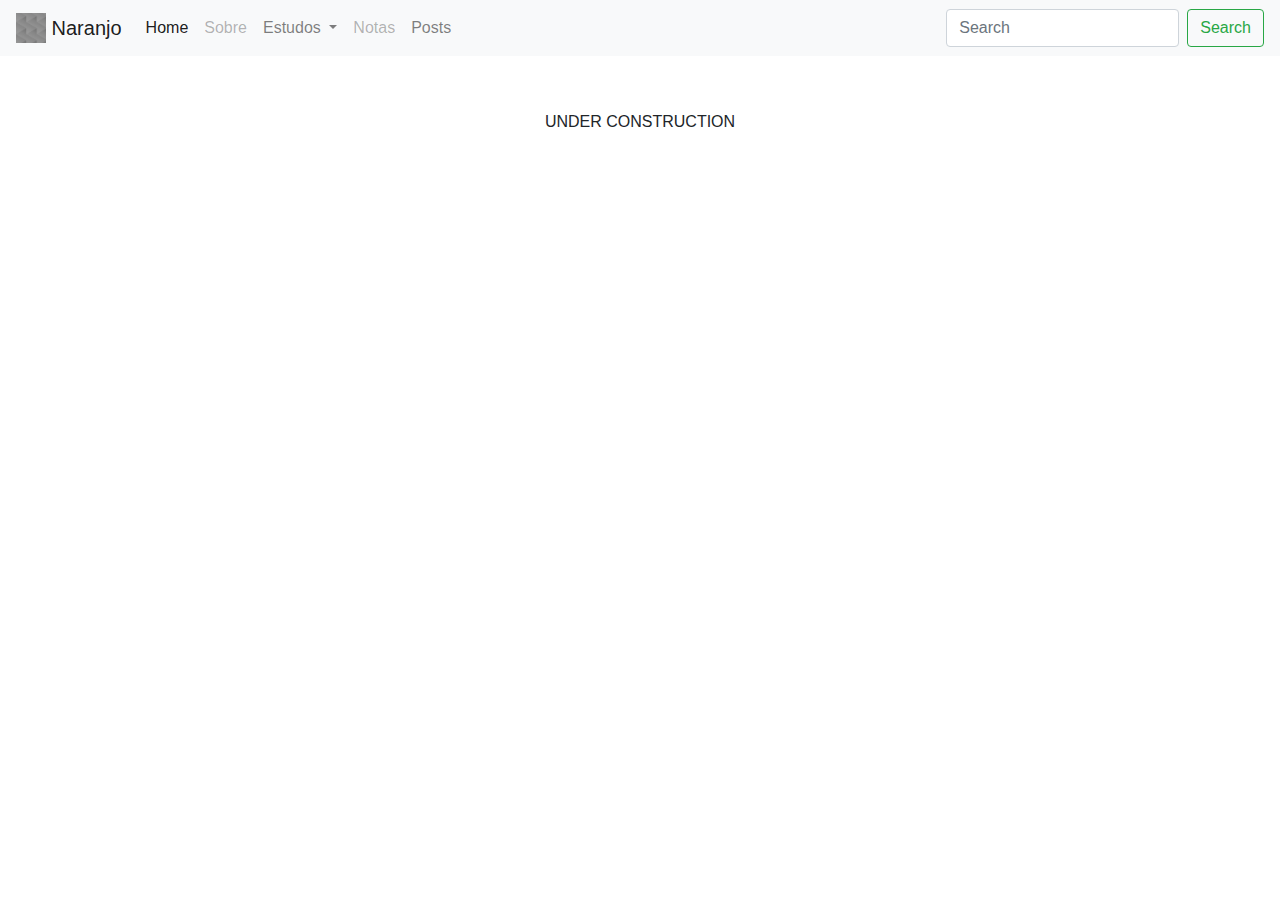
<file: index.html>
<!DOCTYPE html>

<html>

<head>
    <!-- METAS -->
    <meta charset="UTF-8">
    <meta name="description" content="Naranjo Tech, sobre, projetos e portfólio. Adentrando no mundo da Tecnologia">
    <meta name="keywords"
        content="TI, professional, programmer, software architect, software engineer, cloud, infra, HTML, CSS, JavaScript, nodeJs, SQL, mongoDB, github, python, SCRUM, agile development">
    <meta name="author" content="Naranjo, Felipe E.">
    <meta name="viewport" content="width=device-width, initial-scale=1.0">

    <meta property="og:site_name" content="Naranjo Tech">
    <meta property="og:title" content="Portal Naranjo Tech" />
    <meta property="og:description"
        content="Naranjo Tech, sobre, projetos e portfólio. Adentrando no mundo da Tecnologia" />
    <meta property="og:image" itemprop="image" content="http://www.naranjo.tec.br/img/NaranjoTechShare.jpg">
    <meta property="og:image:type" content="image/jpg">
    <meta property="og:image:width" content="300">
    <meta property="og:image:height" content="300">
    <meta property="og:type" content="website" />
    <meta property="og:url" content="http://www.naranjo.tec.br/">

    <!-- INFO -->
    <title>Naranjo Tech</title>

    <!-- Load Assets -->
    <link href="./img/favicon.ico" rel="shortcut icon" type="image/x-icon" />
    <link rel="stylesheet" href="./css/main.css">
    <link rel="stylesheet" href="https://stackpath.bootstrapcdn.com/bootstrap/4.3.1/css/bootstrap.min.css"
        integrity="sha384-ggOyR0iXCbMQv3Xipma34MD+dH/1fQ784/j6cY/iJTQUOhcWr7x9JvoRxT2MZw1T" crossorigin="anonymous">

    <script src="https://code.jquery.com/jquery-3.3.1.slim.min.js"
        integrity="sha384-q8i/X+965DzO0rT7abK41JStQIAqVgRVzpbzo5smXKp4YfRvH+8abtTE1Pi6jizo" crossorigin="anonymous"
        defer></script>
    <script src="https://cdnjs.cloudflare.com/ajax/libs/popper.js/1.14.7/umd/popper.min.js"
        integrity="sha384-UO2eT0CpHqdSJQ6hJty5KVphtPhzWj9WO1clHTMGa3JDZwrnQq4sF86dIHNDz0W1" crossorigin="anonymous"
        defer></script>
    <script src="https://stackpath.bootstrapcdn.com/bootstrap/4.3.1/js/bootstrap.min.js"
        integrity="sha384-JjSmVgyd0p3pXB1rRibZUAYoIIy6OrQ6VrjIEaFf/nJGzIxFDsf4x0xIM+B07jRM" crossorigin="anonymous"
        defer></script>

    <!-- Google tag (gtag.js) -->
    <script async src="https://www.googletagmanager.com/gtag/js?id=G-CBG1G581VC"></script>
    <script>
        window.dataLayer = window.dataLayer || [];
        function gtag() { dataLayer.push(arguments); }
        gtag('js', new Date());

        gtag('config', 'G-CBG1G581VC');
    </script>
</head>

<body>
    <!-- LOADER -->
    <div id="loader">
        <span>Naranjo Tech</span>
        <div id="loading-anm"></div>
        <span>Loading</span>
    </div>

    <div id="page">
        <!-- PAGE -->

        <!-- NAV -->
        <nav class="navbar navbar-expand-lg navbar-light bg-light">
            <a class="navbar-brand" href="./index.html">
                <img src="img/NaranjoTechLogo.jpg" width="30" height="30" class="d-inline-block align-top"
                    alt="Logo Naranjo Tech" />
                Naranjo
            </a>
            <button class="navbar-toggler" type="button" data-toggle="collapse" data-target="#navbarSupportedContent"
                aria-controls="navbarSupportedContent" aria-expanded="false" aria-label="Toggle navigation">
                <span class="navbar-toggler-icon"></span>
            </button>
            <div class="collapse navbar-collapse" id="navbarSupportedContent">
                <ul class="navbar-nav mr-auto">
                    <li class="nav-item active">
                        <a class="nav-link" href="./index.html">Home <span class="sr-only">(current)</span></a>
                    </li>
                    <li class="nav-item">
                        <a class="nav-link disabled" href="#">Sobre</a>
                    </li>
                    <li class="nav-item dropdown">
                        <a class="nav-link dropdown-toggle" href="#" id="navbarDropdown" role="button"
                            data-toggle="dropdown" aria-haspopup="true" aria-expanded="false">
                            Estudos
                        </a>
                        <div class="dropdown-menu" aria-labelledby="navbarDropdown">
                            <a class="dropdown-item" href="content/estudos/001/instituicao_financeira.html">Instituição
                                Financeira</a>
                            <!-- <div class="dropdown-divider"></div>
                      <a class="dropdown-item" href="#">Something else here</a> -->
                        </div>
                    </li>
                    <li class="nav-item">
                        <a class="nav-link disabled" href="#">Notas</a>
                    </li>
                    <li class="nav-item">
                        <a class="nav-link" href="content/postsIndex.html">Posts</a>
                    </li>
                </ul>
                <form class="form-inline my-2 my-lg-0">
                    <input class="form-control mr-sm-2" type="search" placeholder="Search" aria-label="Search">
                    <button class="btn btn-outline-success my-2 my-sm-0" type="submit">Search</button>
                </form>
            </div>
        </nav>

        <!-- Header -->
        <header>

        </header>

        <!-- Content -->
        <main>
            <p style="text-align: center;">UNDER CONSTRUCTION</p>
        </main>

        <!-- Footer -->
        <footer>

        </footer>
    </div>

    <div id="assets">
        <script src="./js/main.js" defer></script>
    </div>
</body>

</html>
</file>
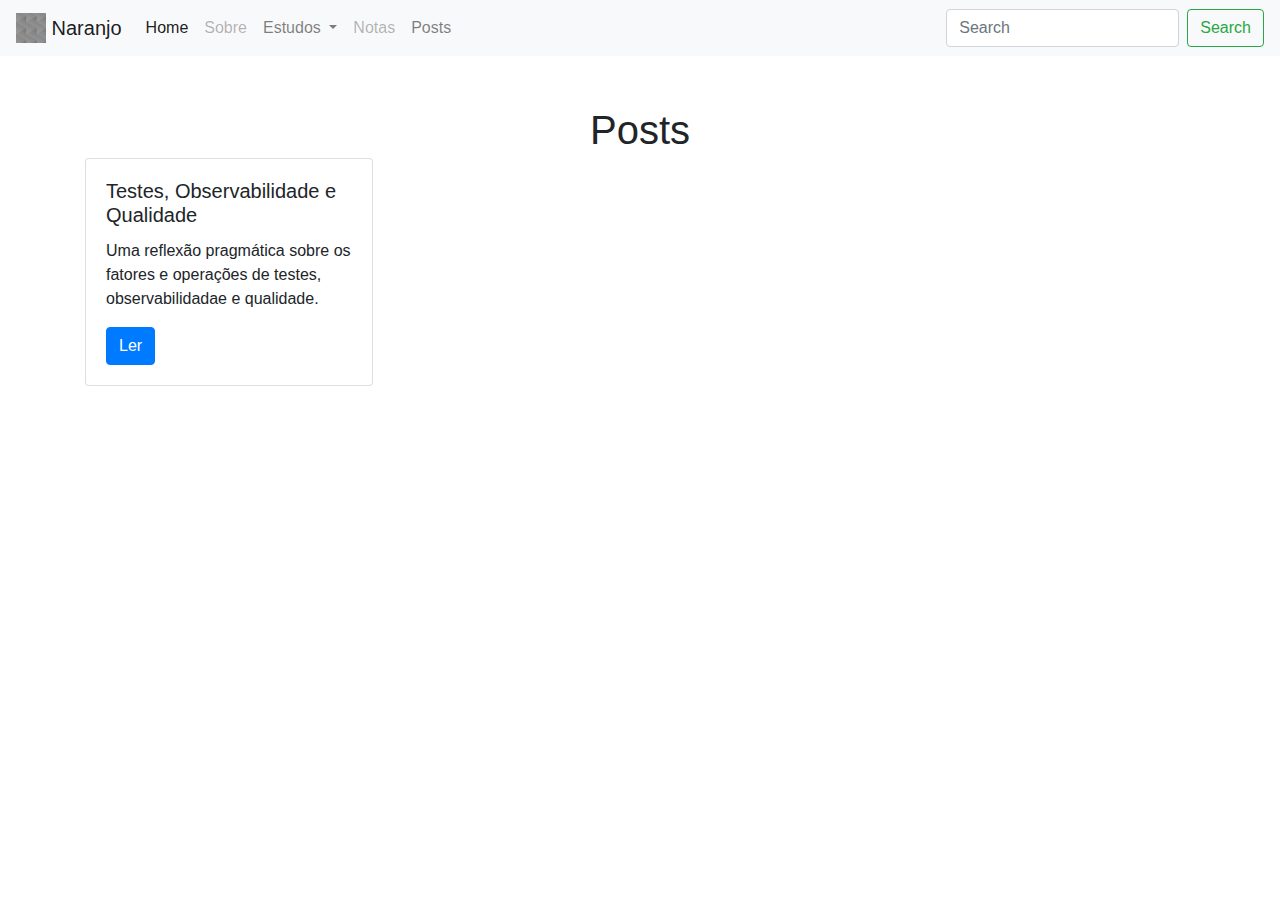
<file: content/postsIndex.html>
<!DOCTYPE html>

<html>

<head>
    <!-- METAS -->
    <meta charset="UTF-8">
    <meta name="description" content="Naranjo Tech - Lista de Posts">
    <meta name="keywords"
        content="TI, professional, programmer, software architect, software engineer, cloud, infra, HTML, CSS, JavaScript, nodeJs, SQL, mongoDB, github, python, SCRUM, agile development">
    <meta name="author" content="Naranjo, Felipe E.">
    <meta name="viewport" content="width=device-width, initial-scale=1.0">

    <meta property="og:site_name" content="Naranjo Tech">
    <meta property="og:title" content="Portal Naranjo Tech" />
    <meta property="og:description" content="Naranjo Tech - Lista de Posts" />
    <meta property="og:image" itemprop="image" content="http://www.naranjo.tec.br/img/NaranjoTechShare.jpg">
    <meta property="og:image:type" content="image/jpg">
    <meta property="og:image:width" content="300">
    <meta property="og:image:height" content="300">
    <meta property="og:type" content="website" />
    <meta property="og:url" content="http://www.naranjo.tec.br/">

    <!-- INFO -->
    <title>Naranjo Tech - Estudo</title>

    <!-- Load Assets -->
    <link href="../img/favicon.ico" rel="shortcut icon" type="image/x-icon" />
    <link rel="stylesheet" href="../css/main.css">
    <link rel="stylesheet" href="https://stackpath.bootstrapcdn.com/bootstrap/4.3.1/css/bootstrap.min.css"
        integrity="sha384-ggOyR0iXCbMQv3Xipma34MD+dH/1fQ784/j6cY/iJTQUOhcWr7x9JvoRxT2MZw1T" crossorigin="anonymous">

    <script src="https://code.jquery.com/jquery-3.3.1.slim.min.js"
        integrity="sha384-q8i/X+965DzO0rT7abK41JStQIAqVgRVzpbzo5smXKp4YfRvH+8abtTE1Pi6jizo" crossorigin="anonymous"
        defer></script>
    <script src="https://cdnjs.cloudflare.com/ajax/libs/popper.js/1.14.7/umd/popper.min.js"
        integrity="sha384-UO2eT0CpHqdSJQ6hJty5KVphtPhzWj9WO1clHTMGa3JDZwrnQq4sF86dIHNDz0W1" crossorigin="anonymous"
        defer></script>
    <script src="https://stackpath.bootstrapcdn.com/bootstrap/4.3.1/js/bootstrap.min.js"
        integrity="sha384-JjSmVgyd0p3pXB1rRibZUAYoIIy6OrQ6VrjIEaFf/nJGzIxFDsf4x0xIM+B07jRM" crossorigin="anonymous"
        defer></script>
</head>

<body>
    <!-- LOADER -->
    <div id="loader">
        <span>Naranjo Tech</span>
        <div id="loading-anm"></div>
        <span>Loading</span>
    </div>

    <div id="page">
        <!-- PAGE -->

        <!-- NAV -->
        <nav class="navbar navbar-expand-lg navbar-light bg-light">
            
                <a class="navbar-brand" href="../index.html">
                    <img src="../img/NaranjoTechLogo.jpg" width="30" height="30" class="d-inline-block align-top"
                        alt="Logo Naranjo Tech" />
                    Naranjo
                </a>
                <button class="navbar-toggler" type="button" data-toggle="collapse"
                    data-target="#navbarSupportedContent" aria-controls="navbarSupportedContent" aria-expanded="false"
                    aria-label="Toggle navigation">
                    <span class="navbar-toggler-icon"></span>
                </button>
                <div class="collapse navbar-collapse" id="navbarSupportedContent">
                    <ul class="navbar-nav mr-auto">
                        <li class="nav-item active">
                            <a class="nav-link" href="../index.html">Home</a>
                        </li>
                        <li class="nav-item">
                            <a class="nav-link disabled" href="#">Sobre</a>
                        </li>
                        <li class="nav-item dropdown">
                            <a class="nav-link dropdown-toggle" href="#" id="navbarDropdown" role="button"
                                data-toggle="dropdown" aria-haspopup="true" aria-expanded="false">
                                Estudos
                            </a>
                            <div class="dropdown-menu" aria-labelledby="navbarDropdown">
                                <a class="dropdown-item"
                                    href="../content/estudos/001/instituicao_financeira.html">Instituição Financeira</a>
                                <!-- <div class="dropdown-divider"></div>
                      <a class="dropdown-item" href="#">Something else here</a> -->
                            </div>
                        </li>
                        <li class="nav-item">
                            <a class="nav-link disabled" href="#">Notas</a>
                        </li>
                        <li class="nav-item">
                            <a class="nav-link" href="postsIndex.html">Posts <span class="sr-only">(current)</span></a>
                        </li>
                    </ul>
                    <form class="form-inline my-2 my-lg-0">
                        <input class="form-control mr-sm-2" type="search" placeholder="Search" aria-label="Search">
                        <button class="btn btn-outline-success my-2 my-sm-0" type="submit">Search</button>
                    </form>
                </div>
            
        </nav>

        <!-- Header -->
        <header class="container">
            <h1 class="text-center">Posts</h1>
        </header>

        <!-- Content -->
        <main class="container">
            <div class="card" style="width: 18rem;">
                <!-- <img class="card-img-top" src="..." alt="Card image cap"> -->
                <div class="card-body">
                    <h5 class="card-title">Testes, Observabilidade e Qualidade</h5>
                    <p class="card-text">Uma reflexão pragmática sobre os fatores e operações de testes,
                        observabilidadae e qualidade.</p>
                    <a href="posts/TestesObservabilidadeQualidade.html" class="btn btn-primary">Ler</a>
                </div>
            </div>
        </main>

        <!-- Footer -->
        <footer>

        </footer>
    </div>

    <div id="assets">
        <script src="../js/main.js" defer></script>
    </div>
</body>

</html>
</file>
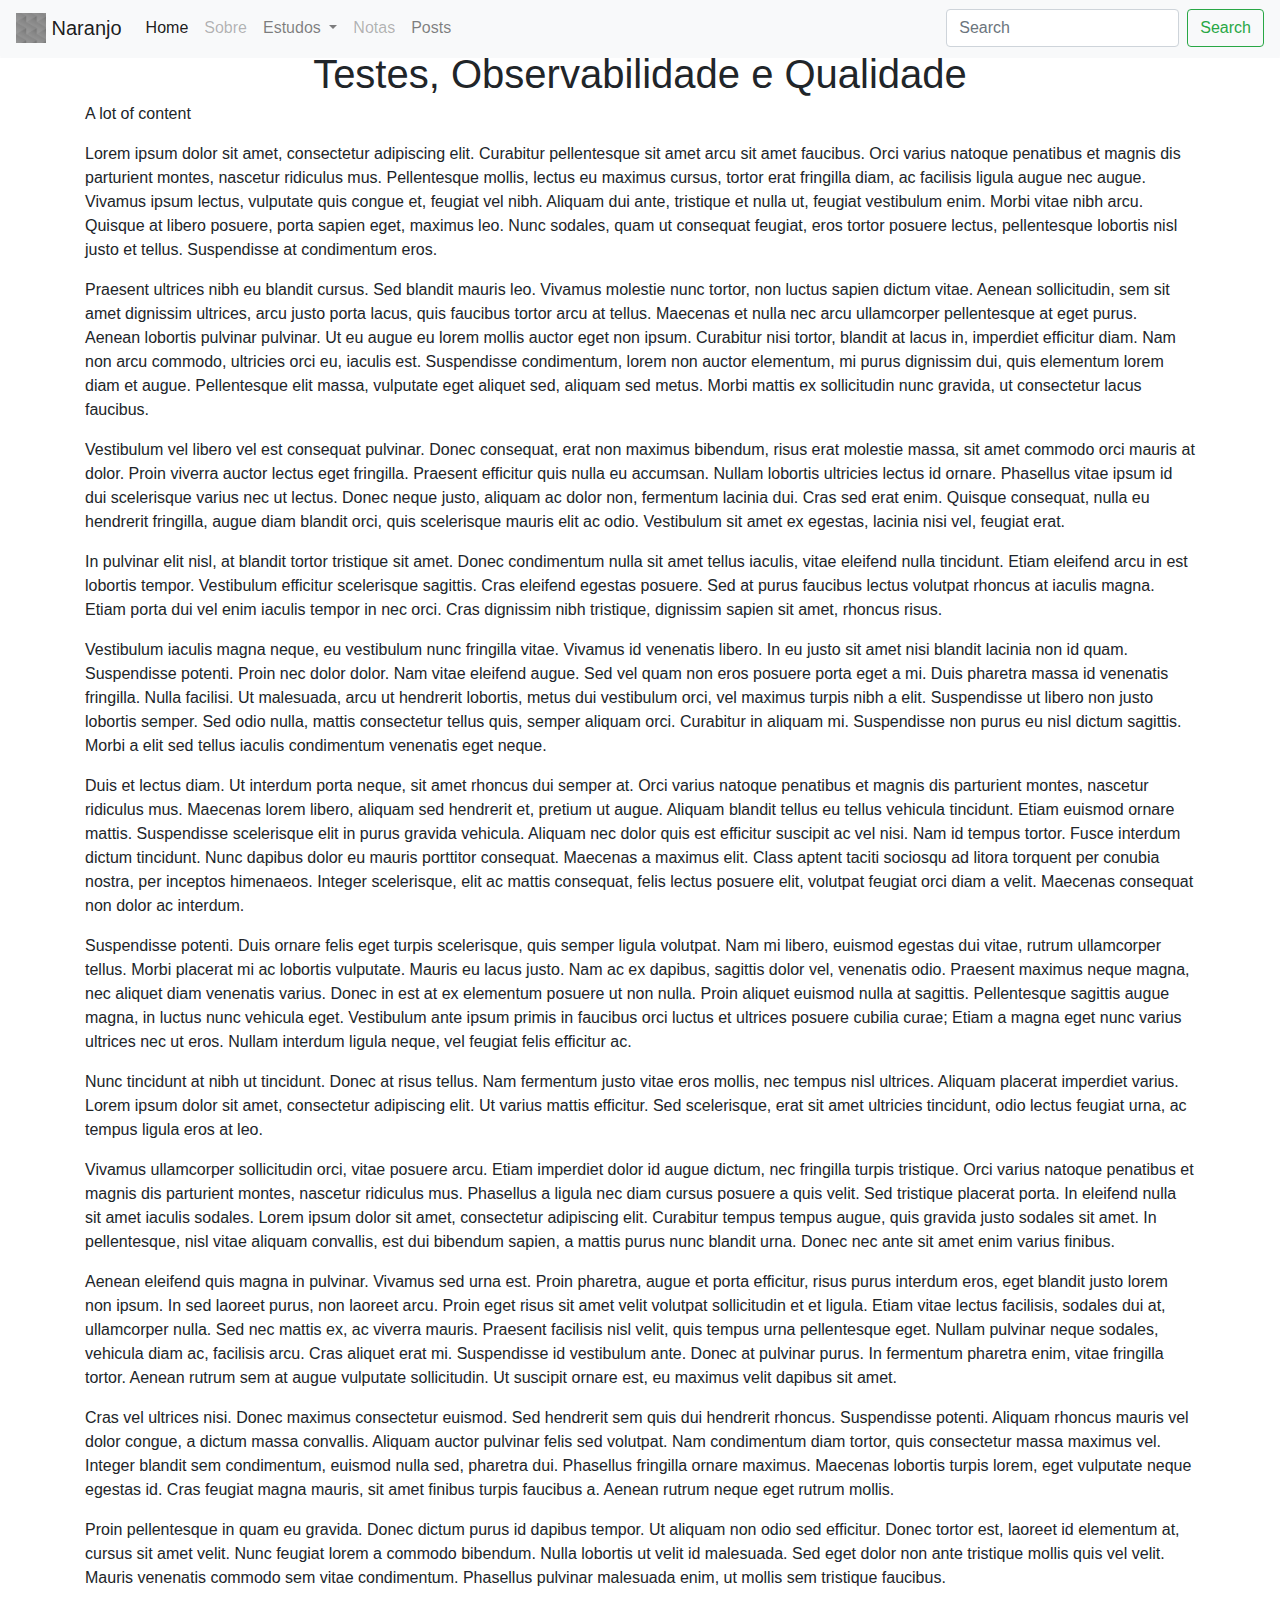
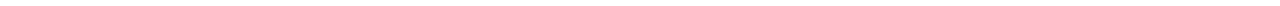
<file: content/posts/TestesObservabilidadeQualidade.html>
<!DOCTYPE html>

<html>

<head>
    <!-- METAS -->
    <meta charset="UTF-8">
    <meta name="description" content="Naranjo Tech - Testes, Observabilidade e Qualidade">
    <meta name="keywords"
        content="TI, professional, programmer, software architect, software engineer, cloud, infra, HTML, CSS, JavaScript, nodeJs, SQL, mongoDB, github, python, SCRUM, agile development">
    <meta name="author" content="Naranjo, Felipe E.">
    <meta name="viewport" content="width=device-width, initial-scale=1.0">

    <meta property="og:site_name" content="Naranjo Tech">
    <meta property="og:title" content="Portal Naranjo Tech" />
    <meta property="og:description" content="Naranjo Tech - Testes, Observabilidade e Qualidade" />
    <meta property="og:image" itemprop="image" content="http://www.naranjo.tec.br/img/NaranjoTechShare.jpg">
    <meta property="og:image:type" content="image/jpg">
    <meta property="og:image:width" content="300">
    <meta property="og:image:height" content="300">
    <meta property="og:type" content="website" />
    <meta property="og:url" content="http://www.naranjo.tec.br/">

    <!-- INFO -->
    <title>Naranjo Tech - Estudo</title>

    <!-- Load Assets -->
    <link href="../../img/favicon.ico" rel="shortcut icon" type="image/x-icon" />
    <link rel="stylesheet" href="../../css/main.css">
    <link rel="stylesheet" href="https://stackpath.bootstrapcdn.com/bootstrap/4.3.1/css/bootstrap.min.css"
        integrity="sha384-ggOyR0iXCbMQv3Xipma34MD+dH/1fQ784/j6cY/iJTQUOhcWr7x9JvoRxT2MZw1T" crossorigin="anonymous">

    <script src="https://code.jquery.com/jquery-3.3.1.slim.min.js"
        integrity="sha384-q8i/X+965DzO0rT7abK41JStQIAqVgRVzpbzo5smXKp4YfRvH+8abtTE1Pi6jizo" crossorigin="anonymous"
        defer></script>
    <script src="https://cdnjs.cloudflare.com/ajax/libs/popper.js/1.14.7/umd/popper.min.js"
        integrity="sha384-UO2eT0CpHqdSJQ6hJty5KVphtPhzWj9WO1clHTMGa3JDZwrnQq4sF86dIHNDz0W1" crossorigin="anonymous"
        defer></script>
    <script src="https://stackpath.bootstrapcdn.com/bootstrap/4.3.1/js/bootstrap.min.js"
        integrity="sha384-JjSmVgyd0p3pXB1rRibZUAYoIIy6OrQ6VrjIEaFf/nJGzIxFDsf4x0xIM+B07jRM" crossorigin="anonymous"
        defer></script>
</head>

<body>
    <!-- LOADER -->
    <div id="loader">
        <span>Naranjo Tech</span>
        <div id="loading-anm"></div>
        <span>Loading</span>
    </div>

    <div id="page">
        <!-- PAGE -->

        <!-- NAV -->
        <nav class="navbar navbar-expand-lg navbar-light bg-light fixed-top">
            <a class="navbar-brand" href="../../index.html">
                <img src="../../img/NaranjoTechLogo.jpg" width="30" height="30" class="d-inline-block align-top"
                    alt="Logo Naranjo Tech" />
                Naranjo
            </a>
            <button class="navbar-toggler" type="button" data-toggle="collapse" data-target="#navbarSupportedContent"
                aria-controls="navbarSupportedContent" aria-expanded="false" aria-label="Toggle navigation">
                <span class="navbar-toggler-icon"></span>
            </button>
            <div class="collapse navbar-collapse" id="navbarSupportedContent">
                <ul class="navbar-nav mr-auto">
                    <li class="nav-item active">
                        <a class="nav-link" href="../../index.html">Home</a>
                    </li>
                    <li class="nav-item">
                        <a class="nav-link disabled" href="#">Sobre</a>
                    </li>
                    <li class="nav-item dropdown">
                        <a class="nav-link dropdown-toggle" href="#" id="navbarDropdown" role="button"
                            data-toggle="dropdown" aria-haspopup="true" aria-expanded="false">
                            Estudos
                        </a>
                        <div class="dropdown-menu" aria-labelledby="navbarDropdown">
                            <a class="dropdown-item"
                                href="../../content/estudos/001/instituicao_financeira.html">Instituição Financeira
                                <span class="sr-only">(current)</span></a>
                            <!-- <div class="dropdown-divider"></div>
                      <a class="dropdown-item" href="#">Something else here</a> -->
                        </div>
                    </li>
                    <li class="nav-item">
                        <a class="nav-link disabled" href="#">Notas</a>
                    </li>
                    <li class="nav-item">
                        <a class="nav-link" href="../postsIndex.html">Posts</a>
                    </li>
                </ul>
                <form class="form-inline my-2 my-lg-0">
                    <input class="form-control mr-sm-2" type="search" placeholder="Search" aria-label="Search">
                    <button class="btn btn-outline-success my-2 my-sm-0" type="submit">Search</button>
                </form>
            </div>
        </nav>

        <div class="progress bg-light fixed-top" style="height: 2px; top:56px; z-index: 1020;">
            <div id="read-progress" style="background-color: #ff9f0f;" class="progress-bar" role="progressbar" style="width: 0%;" aria-valuenow="0"
                aria-valuemin="0" aria-valuemax="100"></div>
        </div>

        <!-- Header -->
        <header class="container">
            <h1 class="text-center">Testes, Observabilidade e Qualidade</h1>
        </header>

        <!-- Content -->
        <main class="container">
            <p> A lot of content</p>
            <p>Lorem ipsum dolor sit amet, consectetur adipiscing elit. Curabitur pellentesque sit amet arcu sit amet
                faucibus. Orci varius natoque penatibus et magnis dis parturient montes, nascetur ridiculus mus.
                Pellentesque mollis, lectus eu maximus cursus, tortor erat fringilla diam, ac facilisis ligula augue nec
                augue. Vivamus ipsum lectus, vulputate quis congue et, feugiat vel nibh. Aliquam dui ante, tristique et
                nulla ut, feugiat vestibulum enim. Morbi vitae nibh arcu. Quisque at libero posuere, porta sapien eget,
                maximus leo. Nunc sodales, quam ut consequat feugiat, eros tortor posuere lectus, pellentesque lobortis
                nisl justo et tellus. Suspendisse at condimentum eros.</p>
            <p>Praesent ultrices nibh eu blandit cursus. Sed blandit mauris leo. Vivamus molestie nunc tortor, non
                luctus sapien dictum vitae. Aenean sollicitudin, sem sit amet dignissim ultrices, arcu justo porta
                lacus, quis faucibus tortor arcu at tellus. Maecenas et nulla nec arcu ullamcorper pellentesque at eget
                purus. Aenean lobortis pulvinar pulvinar. Ut eu augue eu lorem mollis auctor eget non ipsum. Curabitur
                nisi tortor, blandit at lacus in, imperdiet efficitur diam. Nam non arcu commodo, ultricies orci eu,
                iaculis est. Suspendisse condimentum, lorem non auctor elementum, mi purus dignissim dui, quis elementum
                lorem diam et augue. Pellentesque elit massa, vulputate eget aliquet sed, aliquam sed metus. Morbi
                mattis ex sollicitudin nunc gravida, ut consectetur lacus faucibus.

            <p>Vestibulum vel libero vel est consequat pulvinar. Donec consequat, erat non maximus bibendum, risus erat
                molestie massa, sit amet commodo orci mauris at dolor. Proin viverra auctor lectus eget fringilla.
                Praesent efficitur quis nulla eu accumsan. Nullam lobortis ultricies lectus id ornare. Phasellus vitae
                ipsum id dui scelerisque varius nec ut lectus. Donec neque justo, aliquam ac dolor non, fermentum
                lacinia dui. Cras sed erat enim. Quisque consequat, nulla eu hendrerit fringilla, augue diam blandit
                orci, quis scelerisque mauris elit ac odio. Vestibulum sit amet ex egestas, lacinia nisi vel, feugiat
                erat.
            </p>
            <p>In pulvinar elit nisl, at blandit tortor tristique sit amet. Donec condimentum nulla sit amet tellus
                iaculis, vitae eleifend nulla tincidunt. Etiam eleifend arcu in est lobortis tempor. Vestibulum
                efficitur scelerisque sagittis. Cras eleifend egestas posuere. Sed at purus faucibus lectus volutpat
                rhoncus at iaculis magna. Etiam porta dui vel enim iaculis tempor in nec orci. Cras dignissim nibh
                tristique, dignissim sapien sit amet, rhoncus risus.
            </p>
            <p>Vestibulum iaculis magna neque, eu vestibulum nunc fringilla vitae. Vivamus id venenatis libero. In eu
                justo sit amet nisi blandit lacinia non id quam. Suspendisse potenti. Proin nec dolor dolor. Nam vitae
                eleifend augue. Sed vel quam non eros posuere porta eget a mi. Duis pharetra massa id venenatis
                fringilla. Nulla facilisi. Ut malesuada, arcu ut hendrerit lobortis, metus dui vestibulum orci, vel
                maximus turpis nibh a elit. Suspendisse ut libero non justo lobortis semper. Sed odio nulla, mattis
                consectetur tellus quis, semper aliquam orci. Curabitur in aliquam mi. Suspendisse non purus eu nisl
                dictum sagittis. Morbi a elit sed tellus iaculis condimentum venenatis eget neque.
            </p>
            <p>Duis et lectus diam. Ut interdum porta neque, sit amet rhoncus dui semper at. Orci varius natoque
                penatibus et magnis dis parturient montes, nascetur ridiculus mus. Maecenas lorem libero, aliquam sed
                hendrerit et, pretium ut augue. Aliquam blandit tellus eu tellus vehicula tincidunt. Etiam euismod
                ornare mattis. Suspendisse scelerisque elit in purus gravida vehicula. Aliquam nec dolor quis est
                efficitur suscipit ac vel nisi. Nam id tempus tortor. Fusce interdum dictum tincidunt. Nunc dapibus
                dolor eu mauris porttitor consequat. Maecenas a maximus elit. Class aptent taciti sociosqu ad litora
                torquent per conubia nostra, per inceptos himenaeos. Integer scelerisque, elit ac mattis consequat,
                felis lectus posuere elit, volutpat feugiat orci diam a velit. Maecenas consequat non dolor ac interdum.
            </p>
            <p>Suspendisse potenti. Duis ornare felis eget turpis scelerisque, quis semper ligula volutpat. Nam mi
                libero, euismod egestas dui vitae, rutrum ullamcorper tellus. Morbi placerat mi ac lobortis vulputate.
                Mauris eu lacus justo. Nam ac ex dapibus, sagittis dolor vel, venenatis odio. Praesent maximus neque
                magna, nec aliquet diam venenatis varius. Donec in est at ex elementum posuere ut non nulla. Proin
                aliquet euismod nulla at sagittis. Pellentesque sagittis augue magna, in luctus nunc vehicula eget.
                Vestibulum ante ipsum primis in faucibus orci luctus et ultrices posuere cubilia curae; Etiam a magna
                eget nunc varius ultrices nec ut eros. Nullam interdum ligula neque, vel feugiat felis efficitur ac.
            </p>
            <p> Nunc tincidunt at nibh ut tincidunt. Donec at risus tellus. Nam fermentum justo vitae eros mollis, nec
                tempus nisl ultrices. Aliquam placerat imperdiet varius. Lorem ipsum dolor sit amet, consectetur
                adipiscing elit. Ut varius mattis efficitur. Sed scelerisque, erat sit amet ultricies tincidunt, odio
                lectus feugiat urna, ac tempus ligula eros at leo.
            </p>
            <p> Vivamus ullamcorper sollicitudin orci, vitae posuere arcu. Etiam imperdiet dolor id augue dictum, nec
                fringilla turpis tristique. Orci varius natoque penatibus et magnis dis parturient montes, nascetur
                ridiculus mus. Phasellus a ligula nec diam cursus posuere a quis velit. Sed tristique placerat porta. In
                eleifend nulla sit amet iaculis sodales. Lorem ipsum dolor sit amet, consectetur adipiscing elit.
                Curabitur tempus tempus augue, quis gravida justo sodales sit amet. In pellentesque, nisl vitae aliquam
                convallis, est dui bibendum sapien, a mattis purus nunc blandit urna. Donec nec ante sit amet enim
                varius finibus.
            </p>
            <p> Aenean eleifend quis magna in pulvinar. Vivamus sed urna est. Proin pharetra, augue et porta efficitur,
                risus purus interdum eros, eget blandit justo lorem non ipsum. In sed laoreet purus, non laoreet arcu.
                Proin eget risus sit amet velit volutpat sollicitudin et et ligula. Etiam vitae lectus facilisis,
                sodales dui at, ullamcorper nulla. Sed nec mattis ex, ac viverra mauris. Praesent facilisis nisl velit,
                quis tempus urna pellentesque eget. Nullam pulvinar neque sodales, vehicula diam ac, facilisis arcu.
                Cras aliquet erat mi. Suspendisse id vestibulum ante. Donec at pulvinar purus. In fermentum pharetra
                enim, vitae fringilla tortor. Aenean rutrum sem at augue vulputate sollicitudin. Ut suscipit ornare est,
                eu maximus velit dapibus sit amet.
            </p>
            <p> Cras vel ultrices nisi. Donec maximus consectetur euismod. Sed hendrerit sem quis dui hendrerit rhoncus.
                Suspendisse potenti. Aliquam rhoncus mauris vel dolor congue, a dictum massa convallis. Aliquam auctor
                pulvinar felis sed volutpat. Nam condimentum diam tortor, quis consectetur massa maximus vel. Integer
                blandit sem condimentum, euismod nulla sed, pharetra dui. Phasellus fringilla ornare maximus. Maecenas
                lobortis turpis lorem, eget vulputate neque egestas id. Cras feugiat magna mauris, sit amet finibus
                turpis faucibus a. Aenean rutrum neque eget rutrum mollis.

            </p>
            <p> Proin pellentesque in quam eu gravida. Donec dictum purus id dapibus tempor. Ut aliquam non odio sed
                efficitur. Donec tortor est, laoreet id elementum at, cursus sit amet velit. Nunc feugiat lorem a
                commodo bibendum. Nulla lobortis ut velit id malesuada. Sed eget dolor non ante tristique mollis quis
                vel velit. Mauris venenatis commodo sem vitae condimentum. Phasellus pulvinar malesuada enim, ut mollis
                sem tristique faucibus.</p>
            </p>
        </main>

        <!-- Footer -->
        <footer>

        </footer>
    </div>

    <div id="assets">
        <script src="../../js/main.js" defer></script>
        <script src="../../js/readprogress.js" defer></script>
    </div>
</body>

</html>
</file>
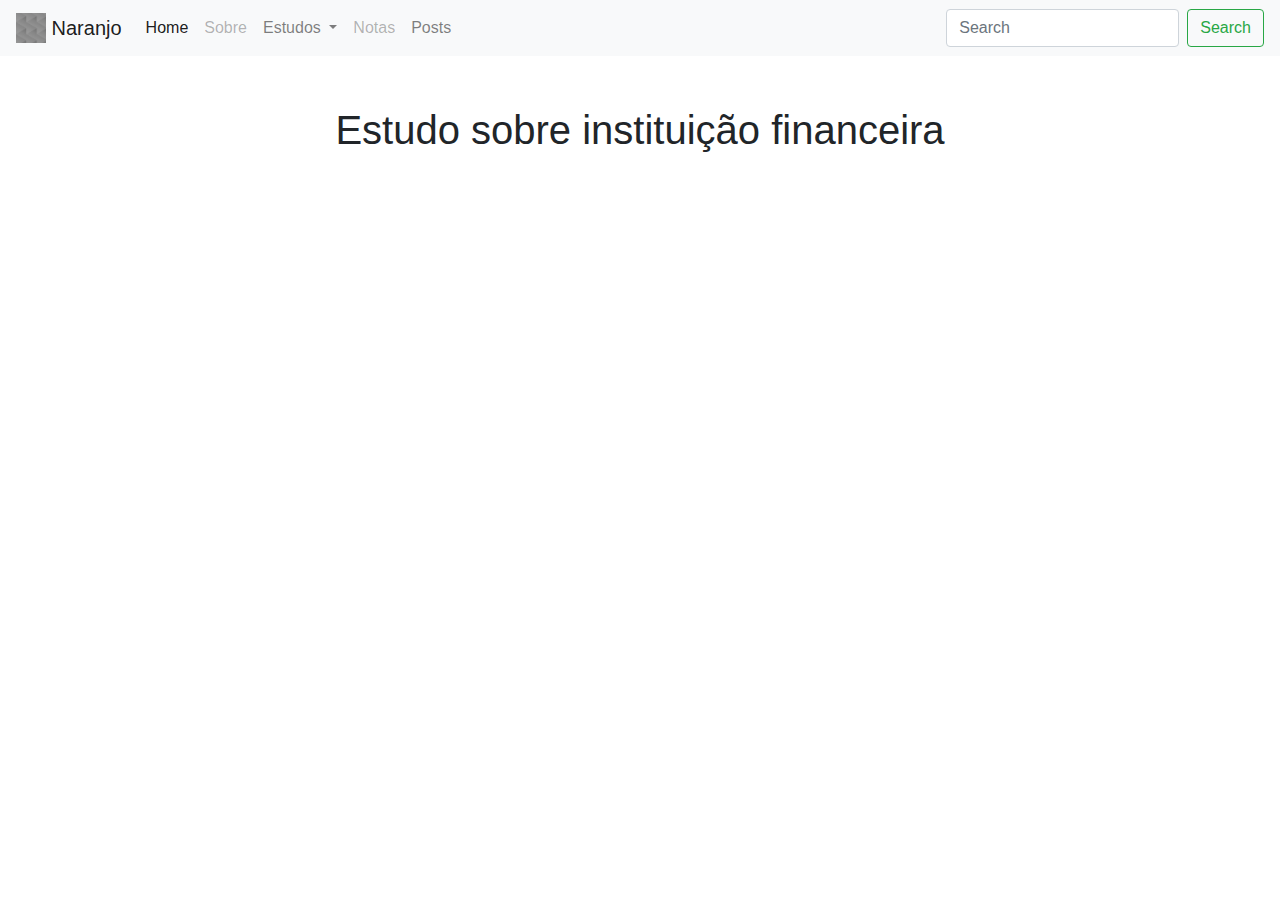
<file: content/estudos/001/instituicao_financeira.html>
<!DOCTYPE html>

<html>

<head>
    <!-- METAS -->
    <meta charset="UTF-8">
    <meta name="description" content="Naranjo Tech, estudo sobre instituição financeira">
    <meta name="keywords"
        content="TI, professional, programmer, software architect, software engineer, cloud, infra, HTML, CSS, JavaScript, nodeJs, SQL, mongoDB, github, python, SCRUM, agile development">
    <meta name="author" content="Naranjo, Felipe E.">
    <meta name="viewport" content="width=device-width, initial-scale=1.0">

    <meta property="og:site_name" content="Naranjo Tech">
    <meta property="og:title" content="Portal Naranjo Tech" />
    <meta property="og:description"
        content="Naranjo Tech, estudo sobre instituição financeira" />
    <meta property="og:image" itemprop="image" content="http://www.naranjo.tec.br/img/NaranjoTechShare.jpg">
    <meta property="og:image:type" content="image/jpg">
    <meta property="og:image:width" content="300">
    <meta property="og:image:height" content="300">
    <meta property="og:type" content="website" />
    <meta property="og:url" content="http://www.naranjo.tec.br/">

    <!-- INFO -->
    <title>Naranjo Tech - Estudo</title>

    <!-- Load Assets -->
    <link href="../../../img/favicon.ico" rel="shortcut icon" type="image/x-icon" />
    <link rel="stylesheet" href="../../../css/main.css">
    <link rel="stylesheet" href="https://stackpath.bootstrapcdn.com/bootstrap/4.3.1/css/bootstrap.min.css"
        integrity="sha384-ggOyR0iXCbMQv3Xipma34MD+dH/1fQ784/j6cY/iJTQUOhcWr7x9JvoRxT2MZw1T" crossorigin="anonymous">

    <script src="https://code.jquery.com/jquery-3.3.1.slim.min.js"
        integrity="sha384-q8i/X+965DzO0rT7abK41JStQIAqVgRVzpbzo5smXKp4YfRvH+8abtTE1Pi6jizo" crossorigin="anonymous"
        defer></script>
    <script src="https://cdnjs.cloudflare.com/ajax/libs/popper.js/1.14.7/umd/popper.min.js"
        integrity="sha384-UO2eT0CpHqdSJQ6hJty5KVphtPhzWj9WO1clHTMGa3JDZwrnQq4sF86dIHNDz0W1" crossorigin="anonymous"
        defer></script>
    <script src="https://stackpath.bootstrapcdn.com/bootstrap/4.3.1/js/bootstrap.min.js"
        integrity="sha384-JjSmVgyd0p3pXB1rRibZUAYoIIy6OrQ6VrjIEaFf/nJGzIxFDsf4x0xIM+B07jRM" crossorigin="anonymous"
        defer></script>
</head>

<body>
    <!-- LOADER -->
    <div id="loader">
        <span>Naranjo Tech</span>
        <div id="loading-anm"></div>
        <span>Loading</span>
    </div>

    <div id="page">
        <!-- PAGE -->

        <!-- NAV -->
        <nav class="navbar navbar-expand-lg navbar-light bg-light">
            <a class="navbar-brand" href="../../../index.html">
                <img src="../../../img/NaranjoTechLogo.jpg" width="30" height="30" class="d-inline-block align-top" alt="Logo Naranjo Tech" />
                Naranjo
            </a>
            <button class="navbar-toggler" type="button" data-toggle="collapse" data-target="#navbarSupportedContent"
                aria-controls="navbarSupportedContent" aria-expanded="false" aria-label="Toggle navigation">
                <span class="navbar-toggler-icon"></span>
            </button>
            <div class="collapse navbar-collapse" id="navbarSupportedContent">
                <ul class="navbar-nav mr-auto">
                    <li class="nav-item active">
                        <a class="nav-link" href="../../../index.html">Home</a>
                    </li>
                    <li class="nav-item">
                        <a class="nav-link disabled" href="#">Sobre</a>
                    </li>
                    <li class="nav-item dropdown">
                        <a class="nav-link dropdown-toggle" href="#" id="navbarDropdown" role="button"
                            data-toggle="dropdown" aria-haspopup="true" aria-expanded="false">
                            Estudos
                        </a>
                        <div class="dropdown-menu" aria-labelledby="navbarDropdown">
                            <a class="dropdown-item" href="../../../content/estudos/001/instituicao_financeira.html">Instituição Financeira <span class="sr-only">(current)</span></a>
                            <!-- <div class="dropdown-divider"></div>
                      <a class="dropdown-item" href="#">Something else here</a> -->
                        </div>
                    </li>
                    <li class="nav-item">
                        <a class="nav-link disabled" href="#">Notas</a>
                    </li>
                    <li class="nav-item">
                        <a class="nav-link" href="../../postsIndex.html">Posts</a>
                    </li>
                </ul>
                <form class="form-inline my-2 my-lg-0">
                    <input class="form-control mr-sm-2" type="search" placeholder="Search" aria-label="Search">
                    <button class="btn btn-outline-success my-2 my-sm-0" type="submit">Search</button>
                </form>
            </div>
        </nav>

        <!-- Header -->
        <header class="container">
            <h1 class="text-center">Estudo sobre instituição financeira</h1>
        </header>

        <!-- Content -->
        <main class="container">

        </main>

        <!-- Footer -->
        <footer>

        </footer>
    </div>

    <div id="assets">
        <script src="../../../js/main.js" defer></script>
    </div>
</body>

</html>
</file>
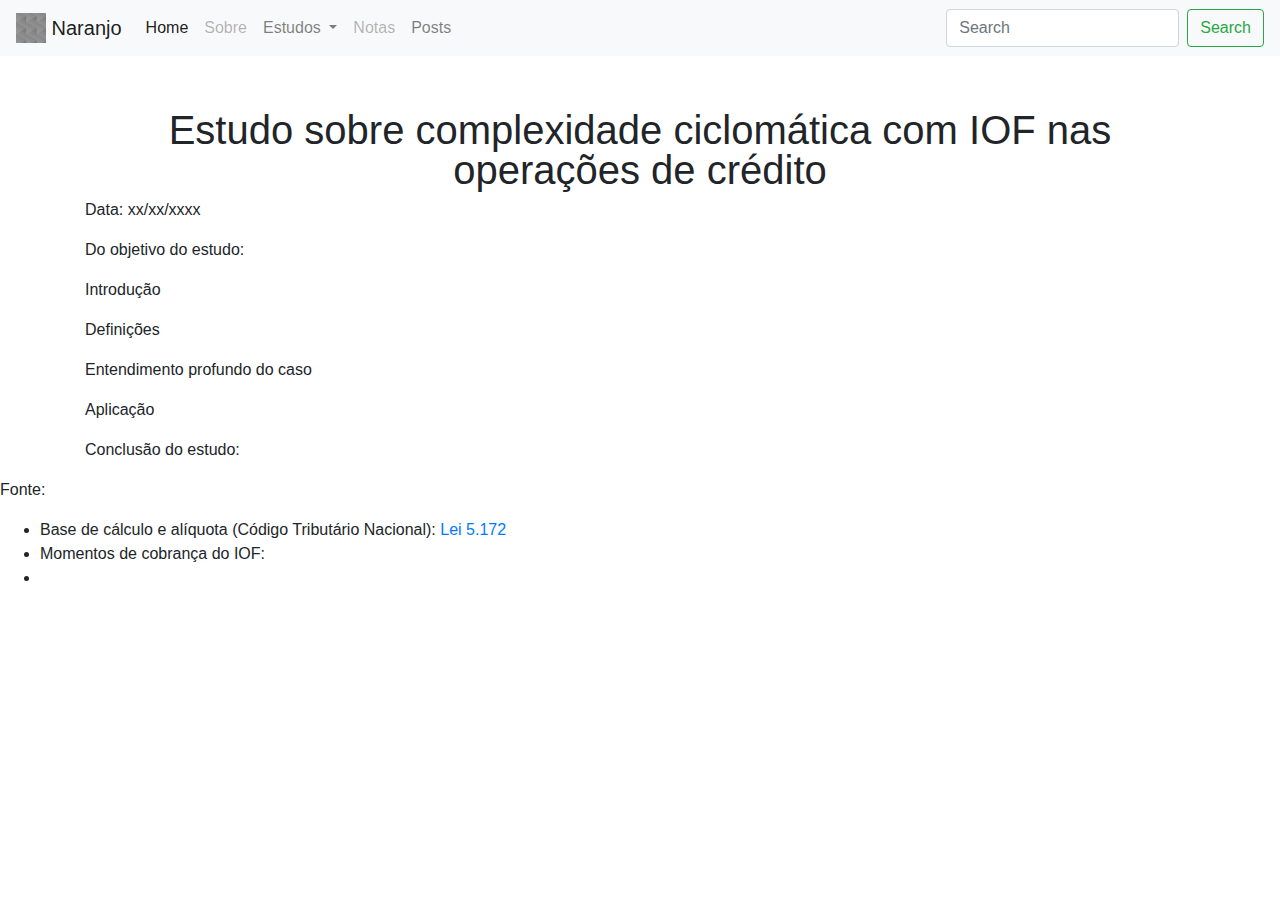
<file: content/estudos/002/ComplexidadeCiclomaticaIOF.html>
<!DOCTYPE html>

<html>

<head>
    <!-- METAS -->
    <meta charset="UTF-8">
    <meta name="description" content="Naranjo Tech, estudo sobre complexidade ciclomática com IOF">
    <meta name="keywords"
        content="TI, professional, programmer, software architect, software engineer, cloud, infra, HTML, CSS, JavaScript, nodeJs, SQL, mongoDB, github, python, SCRUM, agile development">
    <meta name="author" content="Naranjo, Felipe E.">
    <meta name="viewport" content="width=device-width, initial-scale=1.0">

    <meta property="og:site_name" content="Naranjo Tech">
    <meta property="og:title" content="Portal Naranjo Tech" />
    <meta property="og:description"
        content="Naranjo Tech, estudo sobre complexidade ciclomática com IOF" />
    <meta property="og:image" itemprop="image" content="http://www.naranjo.tec.br/img/NaranjoTechShare.jpg">
    <meta property="og:image:type" content="image/jpg">
    <meta property="og:image:width" content="300">
    <meta property="og:image:height" content="300">
    <meta property="og:type" content="website" />
    <meta property="og:url" content="http://www.naranjo.tec.br/">

    <!-- INFO -->
    <title>Naranjo Tech - Estudo</title>

    <!-- Load Assets -->
    <link href="../../../img/favicon.ico" rel="shortcut icon" type="image/x-icon" />
    <link rel="stylesheet" href="../../../css/main.css">
    <link rel="stylesheet" href="https://stackpath.bootstrapcdn.com/bootstrap/4.3.1/css/bootstrap.min.css"
        integrity="sha384-ggOyR0iXCbMQv3Xipma34MD+dH/1fQ784/j6cY/iJTQUOhcWr7x9JvoRxT2MZw1T" crossorigin="anonymous">

    <script src="https://code.jquery.com/jquery-3.3.1.slim.min.js"
        integrity="sha384-q8i/X+965DzO0rT7abK41JStQIAqVgRVzpbzo5smXKp4YfRvH+8abtTE1Pi6jizo" crossorigin="anonymous"
        defer></script>
    <script src="https://cdnjs.cloudflare.com/ajax/libs/popper.js/1.14.7/umd/popper.min.js"
        integrity="sha384-UO2eT0CpHqdSJQ6hJty5KVphtPhzWj9WO1clHTMGa3JDZwrnQq4sF86dIHNDz0W1" crossorigin="anonymous"
        defer></script>
    <script src="https://stackpath.bootstrapcdn.com/bootstrap/4.3.1/js/bootstrap.min.js"
        integrity="sha384-JjSmVgyd0p3pXB1rRibZUAYoIIy6OrQ6VrjIEaFf/nJGzIxFDsf4x0xIM+B07jRM" crossorigin="anonymous"
        defer></script>
</head>

<body>
    <!-- LOADER -->
    <div id="loader">
        <span>Naranjo Tech</span>
        <div id="loading-anm"></div>
        <span>Loading</span>
    </div>

    <div id="page">
        <!-- PAGE -->

        <!-- NAV -->
        <nav class="navbar navbar-expand-lg navbar-light bg-light">
            <a class="navbar-brand" href="../../../index.html">
                <img src="../../../img/NaranjoTechLogo.jpg" width="30" height="30" class="d-inline-block align-top" alt="Logo Naranjo Tech" />
                Naranjo
            </a>
            <button class="navbar-toggler" type="button" data-toggle="collapse" data-target="#navbarSupportedContent"
                aria-controls="navbarSupportedContent" aria-expanded="false" aria-label="Toggle navigation">
                <span class="navbar-toggler-icon"></span>
            </button>
            <div class="collapse navbar-collapse" id="navbarSupportedContent">
                <ul class="navbar-nav mr-auto">
                    <li class="nav-item active">
                        <a class="nav-link" href="../../../index.html">Home</a>
                    </li>
                    <li class="nav-item">
                        <a class="nav-link disabled" href="#">Sobre</a>
                    </li>
                    <li class="nav-item dropdown">
                        <a class="nav-link dropdown-toggle" href="#" id="navbarDropdown" role="button"
                            data-toggle="dropdown" aria-haspopup="true" aria-expanded="false">
                            Estudos
                        </a>
                        <div class="dropdown-menu" aria-labelledby="navbarDropdown">
                            <a class="dropdown-item" href="../../../content/estudos/001/instituicao_financeira.html">Instituição Financeira</a>
                            <!-- <div class="dropdown-divider"></div>
                      <a class="dropdown-item" href="#">Something else here</a> -->
                        </div>
                    </li>
                    <li class="nav-item">
                        <a class="nav-link disabled" href="#">Notas</a>
                    </li>
                    <li class="nav-item">
                        <a class="nav-link" href="../../postsIndex.html">Posts</a>
                    </li>
                </ul>
                <form class="form-inline my-2 my-lg-0">
                    <input class="form-control mr-sm-2" type="search" placeholder="Search" aria-label="Search">
                    <button class="btn btn-outline-success my-2 my-sm-0" type="submit">Search</button>
                </form>
            </div>
        </nav>

        <!-- Header -->
        <header class="container">
            <h1 class="text-center">Estudo sobre complexidade ciclomática com IOF nas operações de crédito</h1>
            <p>Data: xx/xx/xxxx</p>
        </header>

        <!-- Content -->
        <main class="container">
            <p>
                Do objetivo do estudo:
            </p>
            <p>
                Introdução
            </p>
            <p>
                Definições
            </p>
            <p>
                Entendimento profundo do caso
            </p>
            <p>
                Aplicação 
            </p>
            <p>
                Conclusão do estudo:
            </p>
        </main>

        <!-- Footer -->
        <footer>
            <p>Fonte:
                <ul>
                    <li>
                        Base de cálculo e alíquota (Código Tributário Nacional): <a href="https://www.planalto.gov.br/ccivil_03/LEIS/L5172.htm#art64i" target="_blank">Lei 5.172</a>
                    </li>
                    <li>
                        Momentos de cobrança do IOF:
                    </li>
                    <li>

                    </li>
                </ul>
            </p>
        </footer>
    </div>

    <div id="assets">
        <script src="../../../js/main.js" defer></script>
    </div>
</body>

</html>
</file>
<file: css/main.css>
#page{
    display: none;
}

#loader{
    width: 300px;
    margin: auto;
    margin-top: calc(50vh - 150px);
    text-align: center;
}

#loading-anm{
    z-index: 1;
    width: 120px;
    height: 120px;
    margin: 15px auto;
    border: 16px solid #FF6500;
    border-radius: 50%;
    border-top: 16px solid #005015;
    -webkit-animation: spin 2s linear infinite;
    animation: spin 2s linear infinite;
}

@-webkit-keyframes spin {
    0% { -webkit-transform: rotate(0deg); }
    100% { -webkit-transform: rotate(360deg); }
}
  
@keyframes spin {
    0% { transform: rotate(0deg); }
    100% { transform: rotate(360deg); }
}


header>h1{
    margin-top: .5rem;
    margin-bottom: .5rem;
    font-weight: 200;
    line-height: 1;
}

header{
    margin-top: 54px;;
}
</file>
